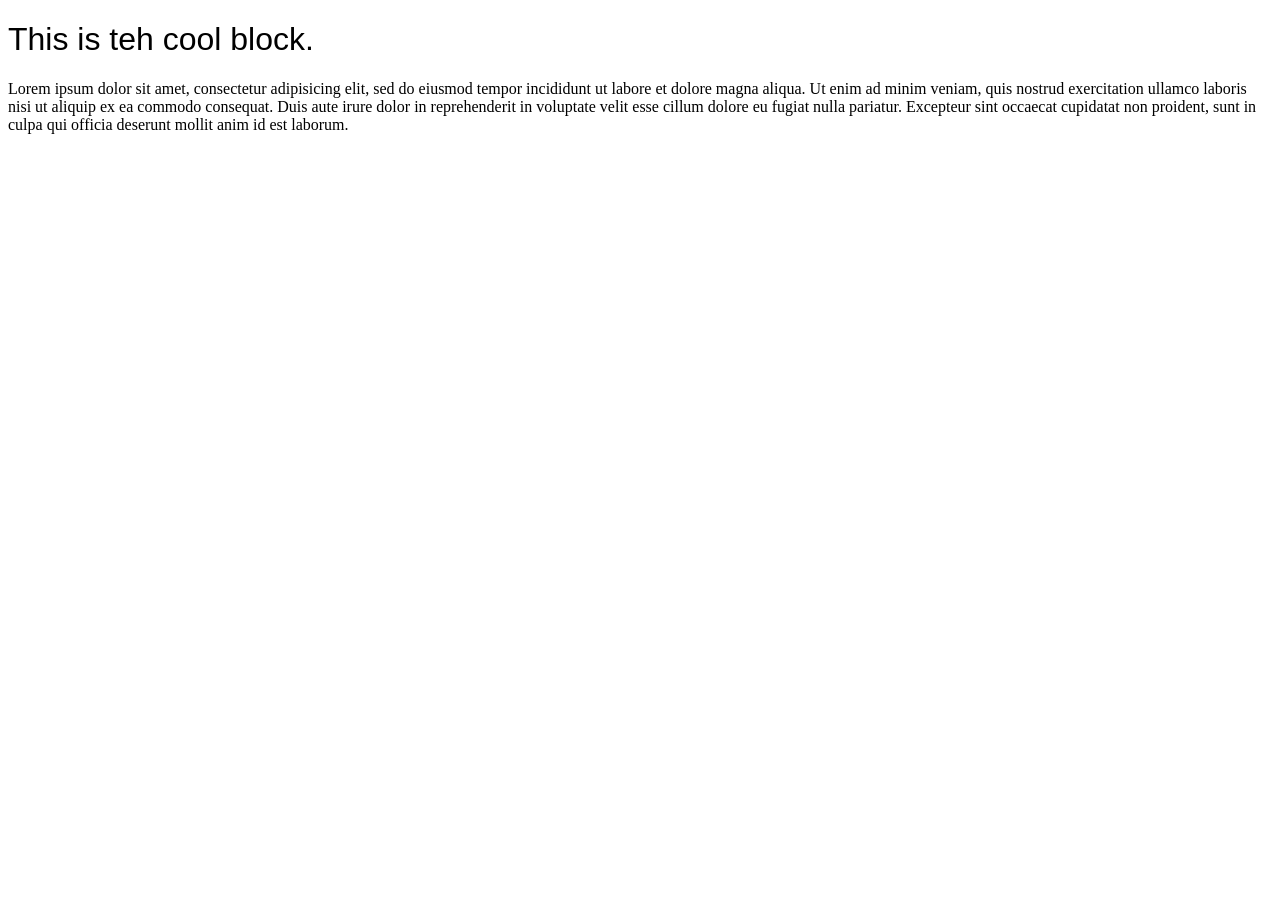
<file: js/demo.html>
<!DOCTYPE html>
<html>
  <head>
    <title>jQuery.JACG Demo</title>
    <script type="text/javascript" src="jquery-1.4.1.min.js"></script>
    <!-- <script type="text/javascript" src="jquery.base64.js"></script> -->
    <script type="text/javascript" src="jquery.jacg.js"></script>
    <script type="text/javascript">
      $(window).load(function () {
     
      });
    </script>
    <style type="text/css" media="screen">
      h1 { font: 2em Helvetica; }
      
    </style>
  </head>
  <body>
    <div id="wrapper">
      <div id="myownblock">
        <h1>This is teh cool block.</h1>
        Lorem ipsum dolor sit amet, consectetur adipisicing elit, sed do eiusmod tempor incididunt ut labore et dolore magna aliqua. Ut enim ad minim veniam, quis nostrud exercitation ullamco laboris nisi ut aliquip ex ea commodo consequat. Duis aute irure dolor in reprehenderit in voluptate velit esse cillum dolore eu fugiat nulla pariatur. Excepteur sint occaecat cupidatat non proident, sunt in culpa qui officia deserunt mollit anim id est laborum.
      </div>
    </div>
  </body>
</html>
</file>
